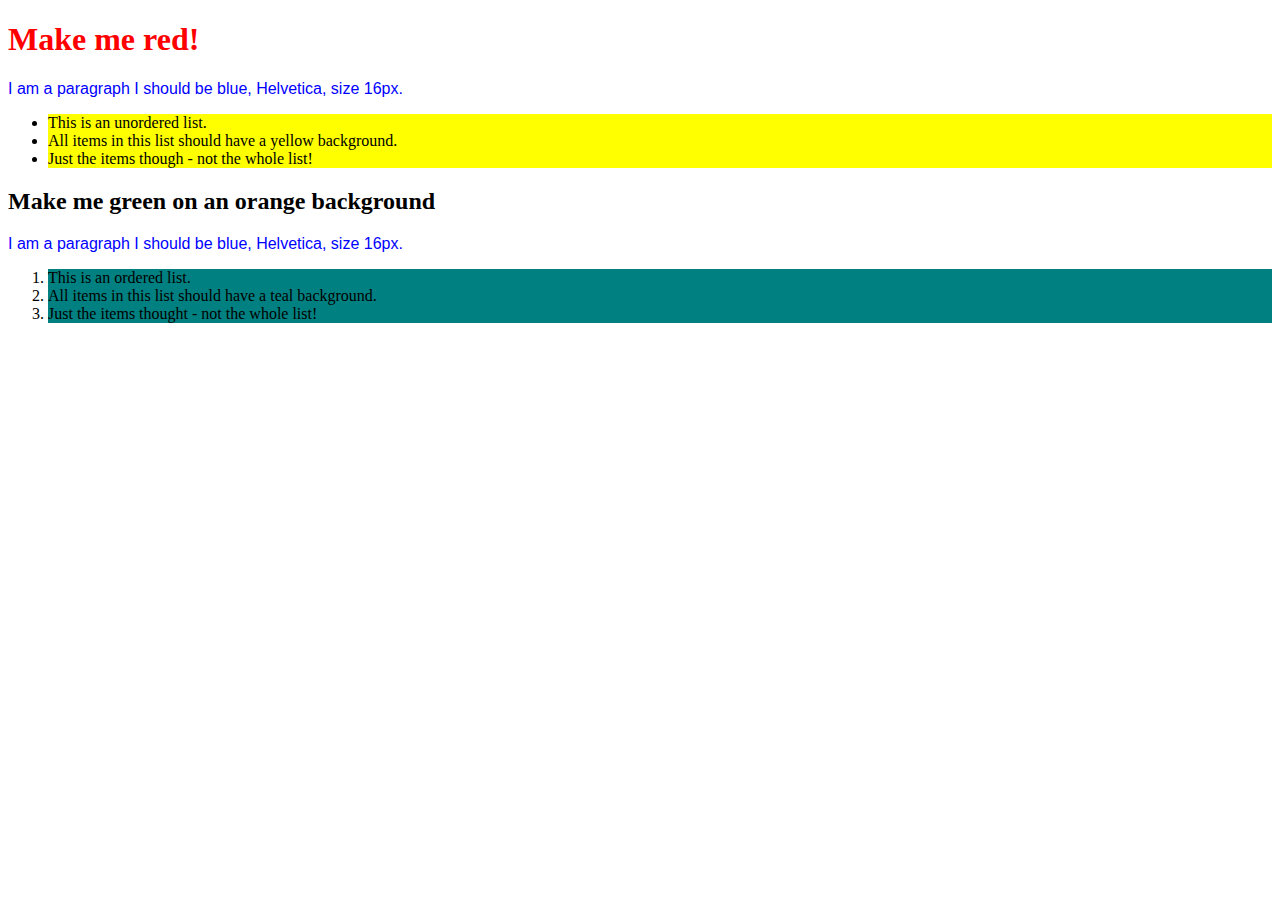
<file: html2-master/exercise1.html>
<!DOCTYPE html>
<html>
    <head>
        <title>CSS Exercises 1</title>
        <link rel="stylesheet" type="text/css" href="css/styles.css">
    </head>
    <body>
        <h1>Make me red!</h1>

        <p>I am a paragraph I should be blue, Helvetica, size 16px.</p>

        <ul>
            <li>This is an unordered list.</li>
            <li>All items in this list should have a yellow background.</li>
            <li>Just the items though - not the whole list!</li>
        </ul>

        <h2>Make me green on an orange background</h2>

        <p>I am a paragraph I should be blue, Helvetica, size 16px.</p>

        <ol>
            <li>This is an ordered list.</li>
            <li>All items in this list should have a teal background.</li>
            <li>Just the items thought - not the whole list!</li>
        </ol>

    </body>
</html>
</file>
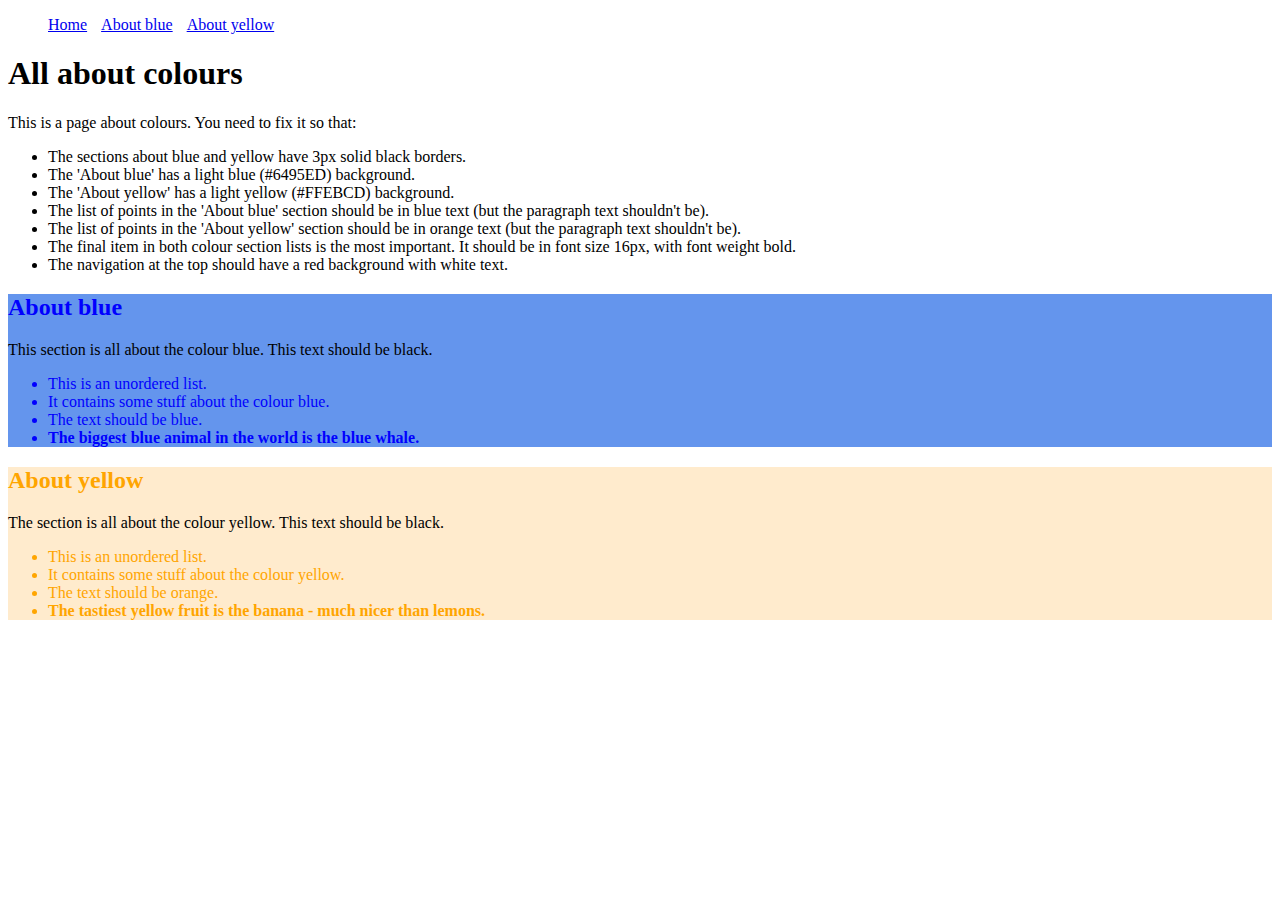
<file: html2-master/exercise2.html>
<!DOCTYPE html>
<html>
    <head>
        <title>CSS Exercises 1</title>
        <link rel="stylesheet" type="text/css" href="css/styles2.css">
        <style>
            ul.nav li{
                display: inline-block;
                padding-right: 10px;
            }
        </style>
    </head>
    <body>
        <ul class='nav'>
            <li><a href="#explanation">Home</a></li>
            <li><a href="#about_blue">About blue</a></li>
            <li><a href="#about_yellow">About yellow</a></li>
        </ul>

        <div id='page_content'>

            <h1>All about colours</h1>

            <div id='explanation'>
                <p>This is a page about colours. You need to fix it so that:</p>
                <ul>
                    <li>The sections about blue and yellow have 3px solid black borders.</li>
                    <li>The 'About blue' has a light blue (#6495ED) background.</li>
                    <li>The 'About yellow' has a light yellow (#FFEBCD) background.</li>
                    <li>The list of points in the 'About blue' section should be in blue text (but the paragraph text shouldn't be).</li>
                    <li>The list of points in the 'About yellow' section should be in orange text (but the paragraph text shouldn't be).</li>
                    <li>The final item in both colour section lists is the most important. It should be in font size 16px, with font weight bold.</li>
                    <li>The navigation at the top should have a red background with white text.</li>
                </ul>

            </div>

            <div id='about_blue' class='color-info'>
                <h2>About blue</h2>

                <p>This section is all about the colour blue. This text should be black.</p>

                <ul>
                    <li>This is an unordered list.</li>
                    <li>It contains some stuff about the colour blue.</li>
                    <li>The text should be blue.</li>
                    <li class='important'>The biggest blue animal in the world is the blue whale.</li>
                </ul>

            </div>

            <div id='about_yellow' class='color-info'>
                <h2>About yellow</h2>

                <p>The section is all about the colour yellow. This text should be black.</p>

                <ul>
                    <li>This is an unordered list.</li>
                    <li>It contains some stuff about the colour yellow.</li>
                    <li>The text should be orange.</li>
                    <li class='important'>The tastiest yellow fruit is the banana - much nicer than lemons.</li>
                </ul>

            </div>

    </body>
</html>
</file>
<file: html2-master/css/styles.css>
h1 {
color: red;
}

p {font-family: 'Helvetica';
  color: blue;
  font-size: 16px;

}

ul li {background: yellow;}

ol li{background: teal;}
</file>
<file: html2-master/css/styles2.css>
p {color: black;}
ul li.nav {background-color: red;
color: white;}
#about_blue {color:blue;
background: #6495ED;}
#about_yellow {color:orange;
background: #FFEBCD}

ul li.important {font-size: 16px;
font-weight: bold;}
</file>
